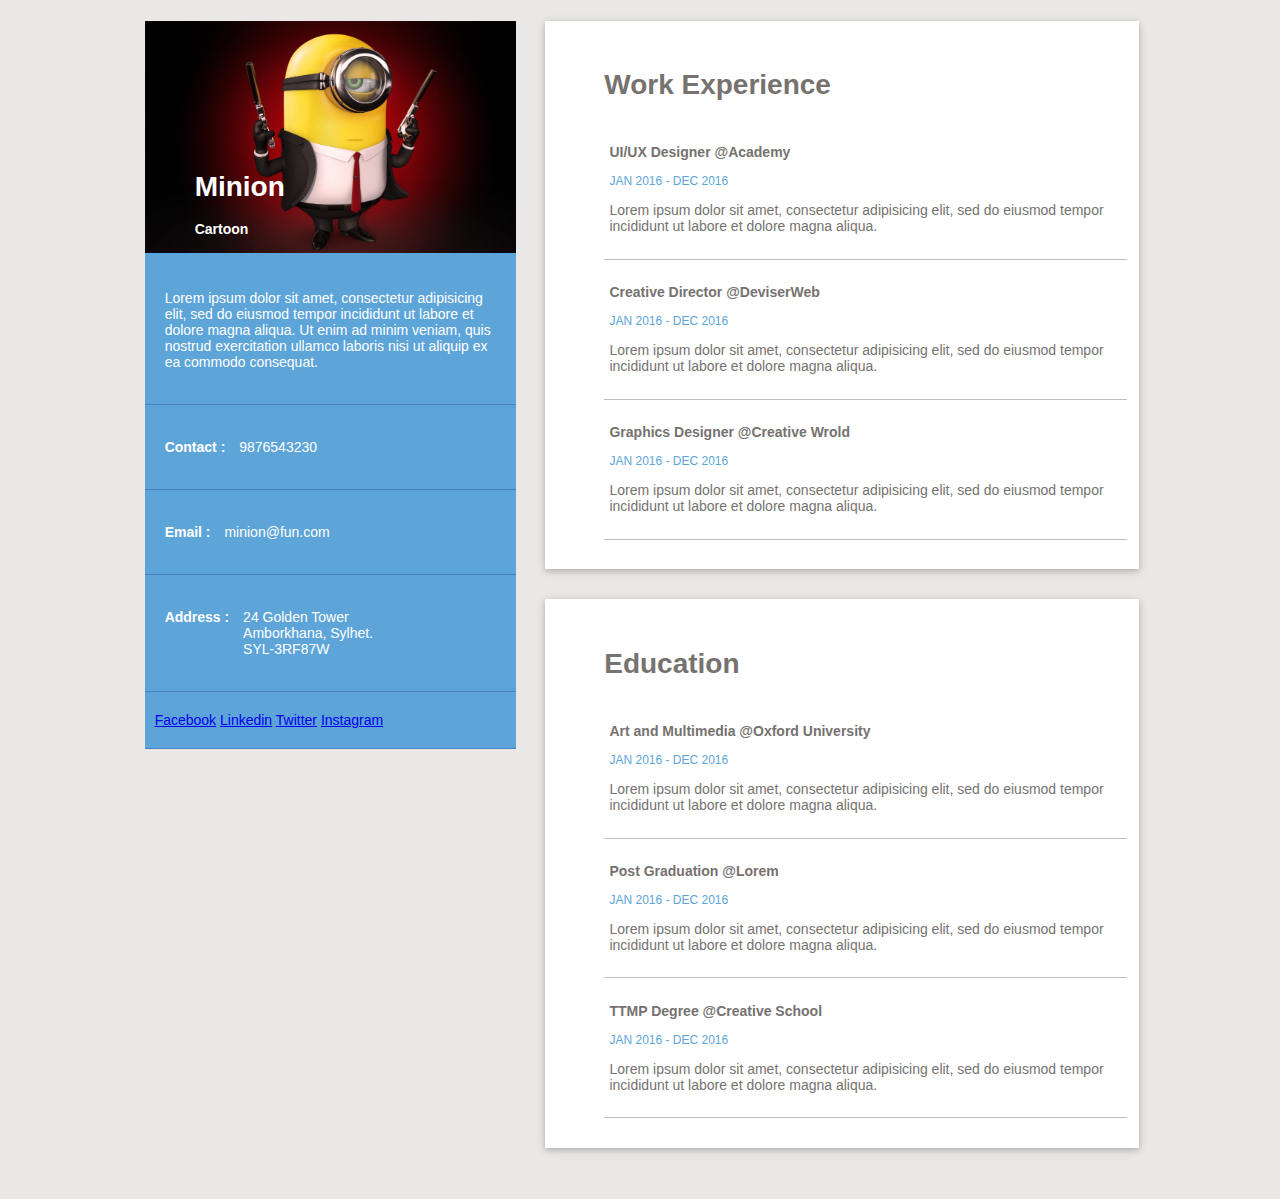
<file: index.html>
<!DOCTYPE html>
<html>
<head>
    <title>My Resume</title>
    <link rel="stylesheet" type="text/css" href="css/style.css">
</head>
<body>
    <div class="container">
        <div class="sidebar">
            <div class="sidebar-top">
                <img class="profile-image" src="resources/xyza.jpg" />
                <div class="profile-basic">
                    <h1 class="name">Minion</h1>
                    <h4 class="designation">Cartoon</h4>
                </div>
            </div>
            <div class="profile-info">
                <p> Lorem ipsum dolor sit amet, consectetur adipisicing elit, sed do eiusmod tempor incididunt ut labore et dolore magna aliqua. Ut enim ad minim veniam, quis nostrud exercitation ullamco laboris nisi ut aliquip ex ea commodo consequat.    
                </p>
            </div>
            <div class="profile-info">
                <p class="key">Contact : </p>
                <p class="value">9876543230</p>
            </div>
 
            <div class="profile-info">
                <p class="key" >Email : </p>
                <p class="value" >minion@fun.com</p>
            </div>
 
            <div class="profile-info">
                <p class="key" >Address : </p>
                <p class="value" >24 Golden Tower<br/>
Amborkhana, Sylhet.<br/>
SYL-3RF87W</p>
            </div>
            <div class="profile-info">
                <a class="social-media" href="http://facebook.com/anupama.panchal" target="_blank" >Facebook</a>
                <a class="social-media" href="http://facebook.com/anupama.panchal" target="_blank" >Linkedin</a>
                <a class="social-media" href="http://facebook.com/anupama.panchal" target="_blank" >Twitter</a>
                <a class="social-media" href="http://facebook.com/anupama.panchal" target="_blank" >Instagram</a>
            </div>
        </div>
        <div class="content">
            <div class="work-experience">
                <h1 class="heading">Work Experience</h1>
                <div class="info">
                    <p class="sub-heading">UI/UX Designer @Academy</p>
                    <p class="duration">JAN 2016 - DEC 2016</p>
                    <p>Lorem ipsum dolor sit amet, consectetur adipisicing elit, sed do eiusmod
                    tempor incididunt ut labore et dolore magna aliqua.</p>
                </div>
                <div class="info">
                    <p class="sub-heading">Creative Director @DeviserWeb
</p>
                    <p class="duration">JAN 2016 - DEC 2016</p>
                    <p>Lorem ipsum dolor sit amet, consectetur adipisicing elit, sed do eiusmod
                    tempor incididunt ut labore et dolore magna aliqua.</p>
                </div>
                <div class="info">
                    <p class="sub-heading">Graphics Designer @Creative Wrold</p>
                    <p class="duration">JAN 2016 - DEC 2016</p>
                    <p>Lorem ipsum dolor sit amet, consectetur adipisicing elit, sed do eiusmod
                    tempor incididunt ut labore et dolore magna aliqua.</p>
                </div>
            </div>
            <div class="education">
                <h1 class="heading">Education</h1>
                <div class="info">
                    <p class="sub-heading">Art and Multimedia @Oxford University
</p>
                    <p class="duration">JAN 2016 - DEC 2016</p>
                    <p>Lorem ipsum dolor sit amet, consectetur adipisicing elit, sed do eiusmod
                    tempor incididunt ut labore et dolore magna aliqua.</p>
                </div>
                <div class="info">
                    <p class="sub-heading">Post Graduation @Lorem
</p>
                    <p class="duration">JAN 2016 - DEC 2016</p>
                    <p>Lorem ipsum dolor sit amet, consectetur adipisicing elit, sed do eiusmod
                    tempor incididunt ut labore et dolore magna aliqua.</p>
                </div>
                <div class="info">
                    <p class="sub-heading">TTMP Degree @Creative School</p>
                    <p class="duration">JAN 2016 - DEC 2016</p>
                    <p>Lorem ipsum dolor sit amet, consectetur adipisicing elit, sed do eiusmod
                    tempor incididunt ut labore et dolore magna aliqua.</p>
                </div>
            </div>
        </div>
    </div>
</body>
</html>
</file>
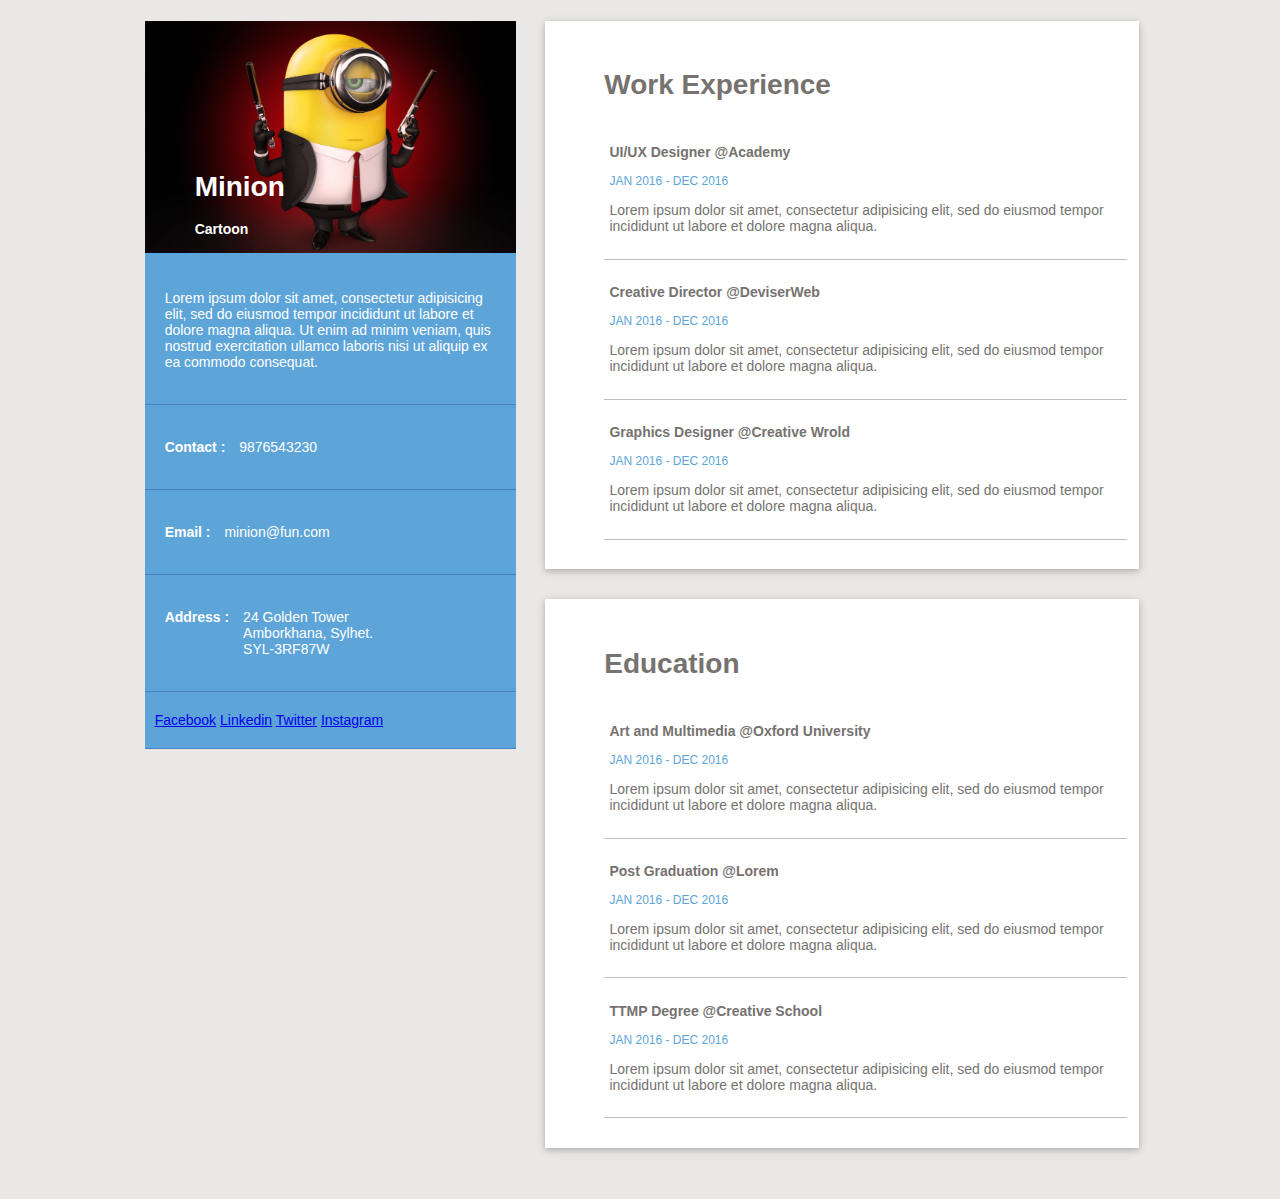
<file: index0.html>
<!DOCTYPE html>
<html>
<head>
    <title>My Resume</title>
    <link rel="stylesheet" type="text/css" href="css/style.css">
</head>
<body>
    <div class="container">
        <div class="sidebar">
            <div class="sidebar-top">
                <img class="profile-image" src="resources/xyza.jpg" />
                <div class="profile-basic">
                    <h1 class="name">Minion</h1>
                    <h4 class="designation">Cartoon</h4>
                </div>
            </div>
            <div class="profile-info">
                <p> Lorem ipsum dolor sit amet, consectetur adipisicing elit, sed do eiusmod tempor incididunt ut labore et dolore magna aliqua. Ut enim ad minim veniam, quis nostrud exercitation ullamco laboris nisi ut aliquip ex ea commodo consequat.    
                </p>
            </div>
            <div class="profile-info">
                <p class="key">Contact : </p>
                <p class="value">9876543230</p>
            </div>
 
            <div class="profile-info">
                <p class="key" >Email : </p>
                <p class="value" >minion@fun.com</p>
            </div>
 
            <div class="profile-info">
                <p class="key" >Address : </p>
                <p class="value" >24 Golden Tower<br/>
Amborkhana, Sylhet.<br/>
SYL-3RF87W</p>
            </div>
            <div class="profile-info">
                <a class="social-media" href="http://facebook.com/anupama.panchal" target="_blank" >Facebook</a>
                <a class="social-media" href="http://facebook.com/anupama.panchal" target="_blank" >Linkedin</a>
                <a class="social-media" href="http://facebook.com/anupama.panchal" target="_blank" >Twitter</a>
                <a class="social-media" href="http://facebook.com/anupama.panchal" target="_blank" >Instagram</a>
            </div>
        </div>
        <div class="content">
            <div class="work-experience">
                <h1 class="heading">Work Experience</h1>
                <div class="info">
                    <p class="sub-heading">UI/UX Designer @Academy</p>
                    <p class="duration">JAN 2016 - DEC 2016</p>
                    <p>Lorem ipsum dolor sit amet, consectetur adipisicing elit, sed do eiusmod
                    tempor incididunt ut labore et dolore magna aliqua.</p>
                </div>
                <div class="info">
                    <p class="sub-heading">Creative Director @DeviserWeb
</p>
                    <p class="duration">JAN 2016 - DEC 2016</p>
                    <p>Lorem ipsum dolor sit amet, consectetur adipisicing elit, sed do eiusmod
                    tempor incididunt ut labore et dolore magna aliqua.</p>
                </div>
                <div class="info">
                    <p class="sub-heading">Graphics Designer @Creative Wrold</p>
                    <p class="duration">JAN 2016 - DEC 2016</p>
                    <p>Lorem ipsum dolor sit amet, consectetur adipisicing elit, sed do eiusmod
                    tempor incididunt ut labore et dolore magna aliqua.</p>
                </div>
            </div>
            <div class="education">
                <h1 class="heading">Education</h1>
                <div class="info">
                    <p class="sub-heading">Art and Multimedia @Oxford University
</p>
                    <p class="duration">JAN 2016 - DEC 2016</p>
                    <p>Lorem ipsum dolor sit amet, consectetur adipisicing elit, sed do eiusmod
                    tempor incididunt ut labore et dolore magna aliqua.</p>
                </div>
                <div class="info">
                    <p class="sub-heading">Post Graduation @Lorem
</p>
                    <p class="duration">JAN 2016 - DEC 2016</p>
                    <p>Lorem ipsum dolor sit amet, consectetur adipisicing elit, sed do eiusmod
                    tempor incididunt ut labore et dolore magna aliqua.</p>
                </div>
                <div class="info">
                    <p class="sub-heading">TTMP Degree @Creative School</p>
                    <p class="duration">JAN 2016 - DEC 2016</p>
                    <p>Lorem ipsum dolor sit amet, consectetur adipisicing elit, sed do eiusmod
                    tempor incididunt ut labore et dolore magna aliqua.</p>
                </div>
            </div>
        </div>
    </div>
</body>
</html>
</file>
<file: css/style.css>
body {
			background: #eae8e7;
			color: #767270;
			padding: 1%;
			font-size: 14px;
			font-family: verdana, sans-serif;

		}
		
		.sidebar {
			width:30%;
			display: inline-block;
			margin-left: 10%;
			background: #5da4d9;
			color: white;
		}

		img {
			width: 100%;
		}

		.sidebar-top { position: relative; }

		.profile-basic {
			position: absolute;
			bottom: 0px;
			left: 50px;
		}

		.profile-info {
			padding: 20px 10px;
			border-bottom: 1px solid #4783c2;
		}

		 .profile-info p{
			margin-left: 10px;
			display: inline-block;
			vertical-align: top;
		}

		.profile-info .key{
			font-weight: bold;	
		}

		.profile-info .value{
		}

		.social-media:hover{
			cursor: pointer;
			color: white;
		}

		.content {
			width: 48%;
			margin-left: 2%;
			display: inline-block;
			vertical-align: top;
		}

		.work-experience, .education {
			margin-bottom: 30px;
			padding: 5% 2% 5% 10%;
			background: white;
			box-shadow: 0 2px 5px 0 rgba(0,0,0,0.16), 0 2px 10px 0 rgba(0,0,0,0.12);
		}

		.info {
			padding: 2% 1%;
			border-bottom: 1px solid #bdbdbd;
		}
    

		.sub-heading { 
      font-weight: bold;       
    }

		.duration {
			color: #5da4d9;
			font-size:12px;
		}
</file>
